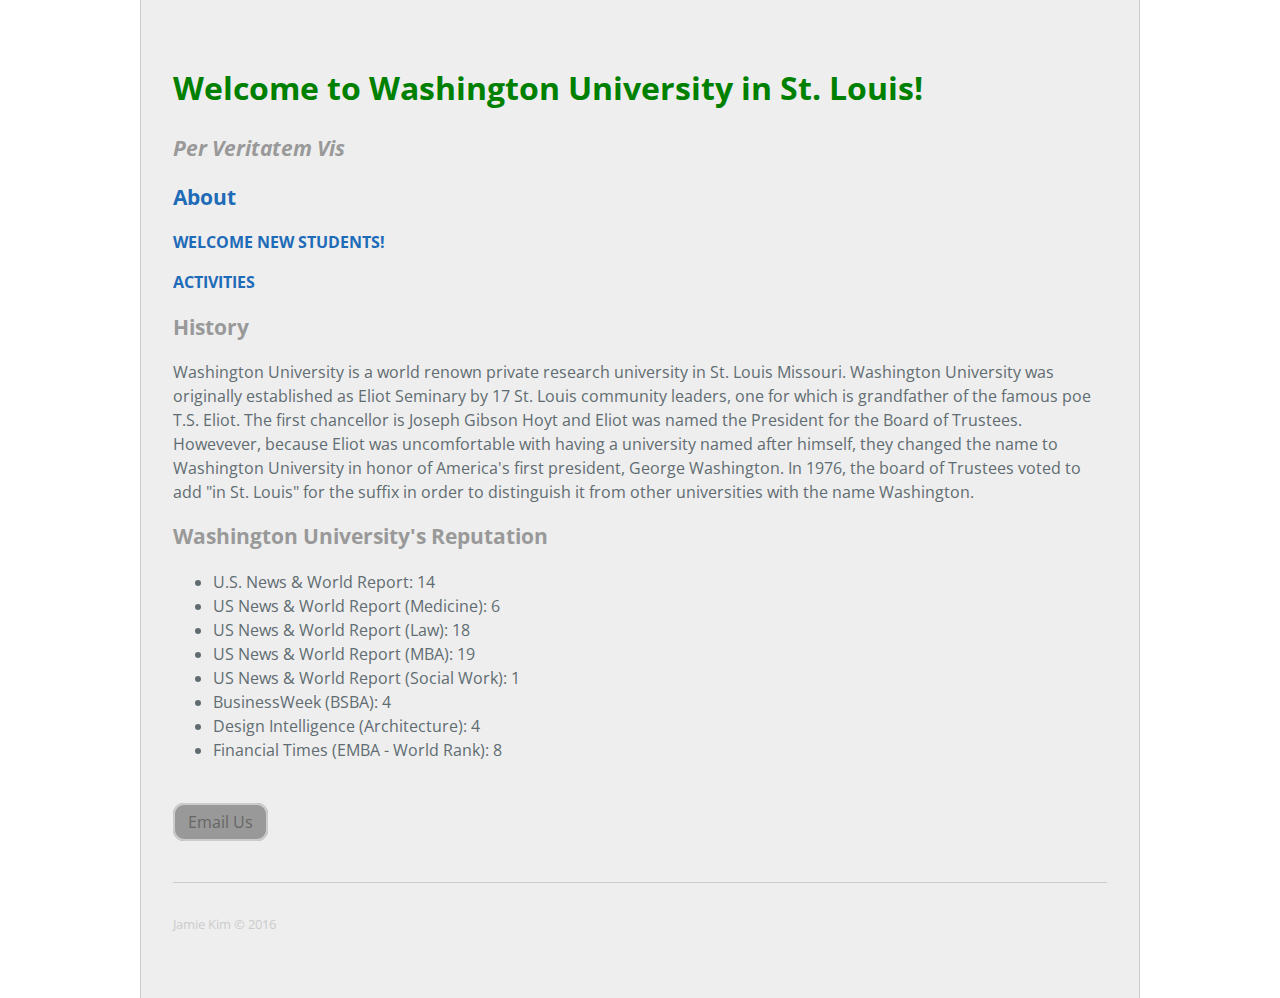
<file: About.html>
<!DOCTYPE html>
<html lang="en-us">
  <head>
    <meta charset="UTF-8">
    <title> Q & A  </title>
    <meta name="viewport" content="width=device-width, initial-scale=1">
    <link rel="stylesheet" type="text/css" href="stylesheets/normalize.css" media="screen">
    <link href='https://fonts.googleapis.com/css?family=Open+Sans:400,700' rel='stylesheet' type='text/css'>
    <link rel="stylesheet" type="text/css" href="stylesheets/jquery.modal.css" media="screen">
    <link rel="stylesheet" type="text/css" href="stylesheets/stylesheet.css" media="screen">
  </head>
  <body>

   

 <!-- Modals; Edit with care -->
    <div id="img1" style="display:none;">

      <h2>Contact Us</h2>

     

      <form action="//formspree.io/kymn4875@gmail.com" method="POST">
        <div>
          <label>name</label>
          <input type="text" name="name" value="your name">
        </div>
        <div>
          <label>email</label>
          <input type="text" name="mail" value="your email">
        </div>
        <div>
          <label>Questions?</label>
          <input type="text" name="comment" value="your comment" size="50">
        </div>
        <div>
          <input type="submit" value="Send">
        </div>
      </form>
    </div>

    <div class="container">

      <section class="page-header">
                
         <a href= "http://kmj4875.github.io/Q-A/"><h1 class="project-name"><font color="green">Welcome to Washington University in St. Louis!</font> </h1></a>
        <h2 class="project-tagline"> <i> Per Veritatem Vis </i> </h2>
       
         <a href="About.html">  <h2>About</a></h2> 
  
           <a href="welcomenewstudents.html">  <h3>Welcome New Students!</a> </h3>
          
          <a href="activities.html"><h3> Activities </a></h3>
     
	<h2 class="project-name">History </h2>
          <p>Washington University is a world renown private research university in St. Louis 
          Missouri. Washington University was originally established as Eliot Seminary by 17 St. 
          Louis community leaders, one for which is grandfather of the famous poe T.S. Eliot. 
          The first chancellor is Joseph Gibson Hoyt and Eliot was named the President for the 
          Board of Trustees. Howevever, because Eliot was uncomfortable with having a university 
          named after himself, they changed the name to Washington University in honor of America's 
          first president, George Washington. In 1976, the board of Trustees voted to add "in St. Louis" 
          for the suffix in order to distinguish it from other universities with the name Washington. 
          </p>
          
          <h2 class="project-name">Washington University's Reputation </h2>
          <ul>
         <li> U.S. News & World Report:	14 </li>
         <li> US News & World Report (Medicine):	6 </li>
		<li>US News & World Report (Law):	18 </li>
		<li>US News & World Report (MBA):	19 </li>
		<li>US News & World Report (Social Work):	1</li>
		<li>BusinessWeek (BSBA):	4 </li>
		<li>Design Intelligence (Architecture):	4 </li>
		<li>Financial Times (EMBA - World Rank):	8</li>
        </ul>
        
    

      <section class="main-content">
      
    
      <a href="#img1" rel="modal:open" class="button"> Email Us </a>
      </section>

      <footer class="site-footer">
        <hr>
        <p> Jamie Kim ©  2016 </p>
      </footer>

	
<!-- JavaScript; Do not edit below -->
       <script src="js/jquery-1.12.0.min.js"></script>
        <script src="js/jquery.modal.min.js"></script>

    </div>
  </body>
</html>
</file>
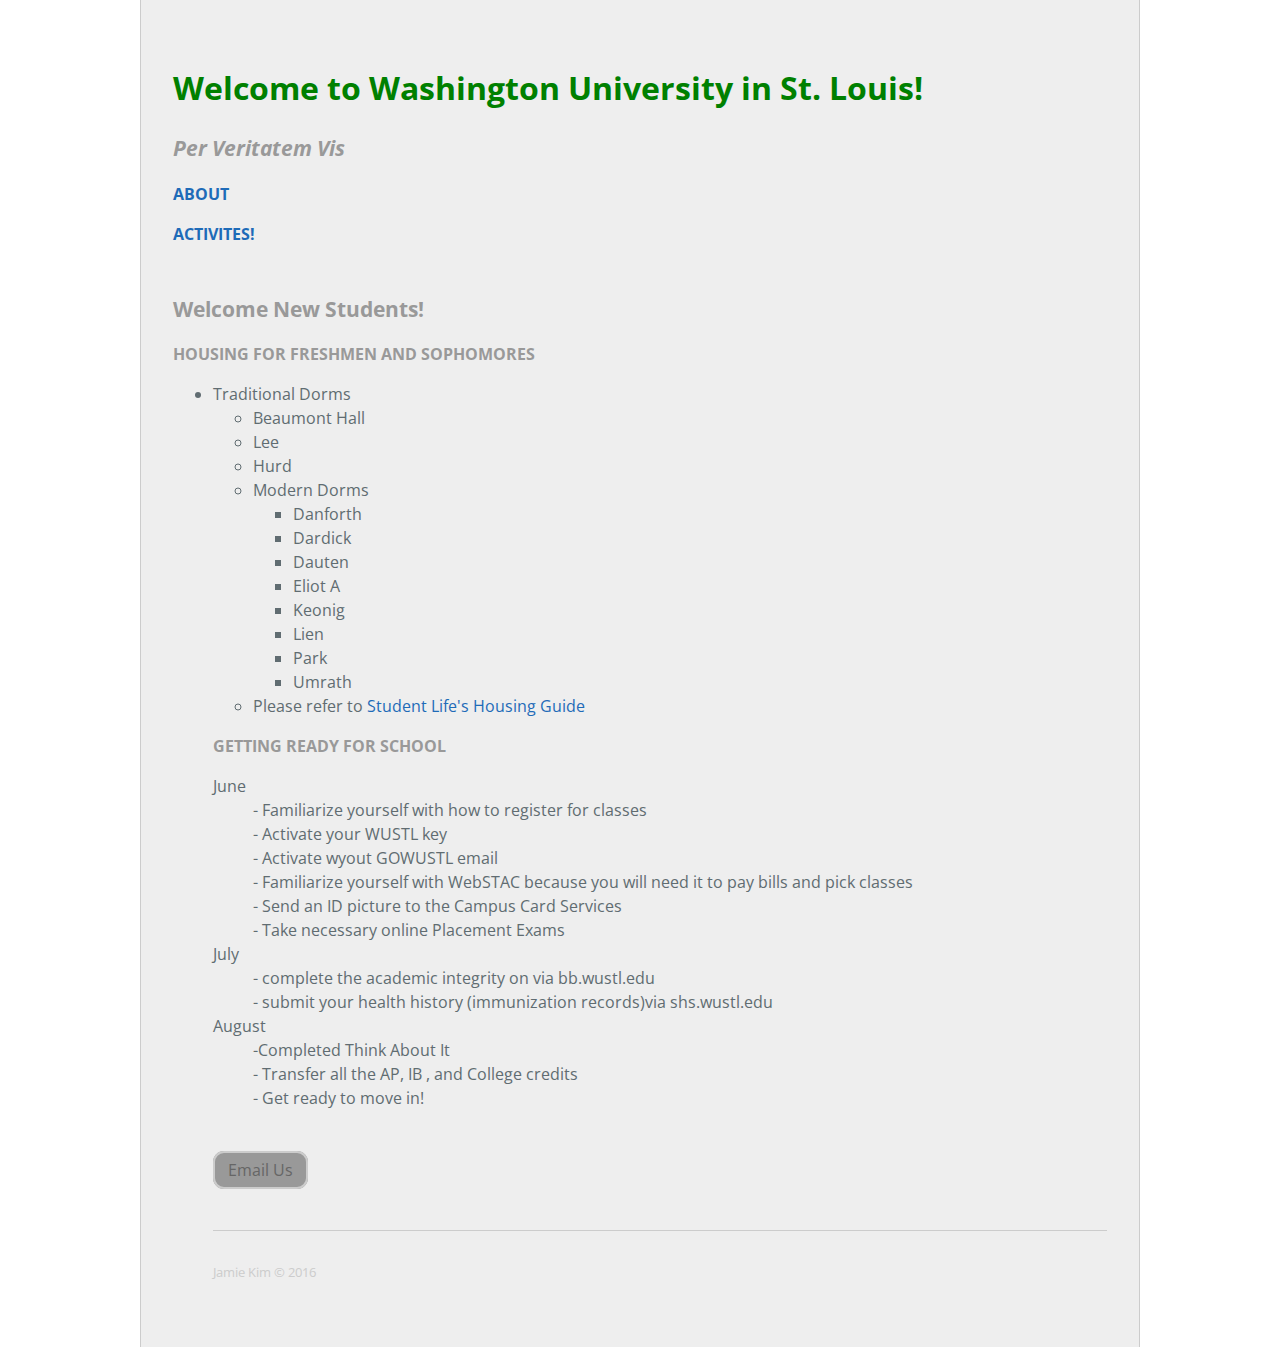
<file: welcomenewstudents.html>
<!DOCTYPE html>
<html lang="en-us">
  <head>
    <meta charset="UTF-8">
    <title> Q & A  </title>
    <meta name="viewport" content="width=device-width, initial-scale=1">
    <link rel="stylesheet" type="text/css" href="stylesheets/normalize.css" media="screen">
    <link href='https://fonts.googleapis.com/css?family=Open+Sans:400,700' rel='stylesheet' type='text/css'>
    <link rel="stylesheet" type="text/css" href="stylesheets/jquery.modal.css" media="screen">
    <link rel="stylesheet" type="text/css" href="stylesheets/stylesheet.css" media="screen">
  </head>
  <body>

   

 <!-- Modals; Edit with care -->
    <div id="img1" style="display:none;">

      <h2>Contact Us!</h2>

     

      <form action="//formspree.io/kymn4875@gmail.com" method="POST">
        <div>
          <label>Name</label>
          <input type="text" name="name" value="your name">
        </div>
        <div>
          <label>Email</label>
          <input type="text" name="mail" value="your email">
        </div>
        <div>
          <label>Questions?</label>
          <input type="text" name="comment" value="your comment" size="50">
        </div>
        <div>
          <input type="submit" value="Send">
        </div>
      </form>
    </div>

    <div class="container">

      <section class="page-header">
       <a href= "http://kmj4875.github.io/Q-A/"><h1 class="project-name"><font color="green">Welcome to Washington University in St. Louis!</font> </h1></a>
        <h2 class="project-tagline"> <i> Per Veritatem Vis </i> </h2>
     


       
       <h3> <a href="About.html">  About</a></h3> 
      
          <h3> <a href="activities.html">  Activites!</a> </h3>
      <section class="main-content">
     
       <h2 class="project-name"> Welcome New Students! </h2>
   
         <h3> Housing for Freshmen and Sophomores </h3>
	<ul>
		<li>Traditional Dorms</li> 
		<ul>
			<li> Beaumont Hall</li>
			<li> Lee</li>
			<li> Hurd</li>
		</ul>
  		<ul>
  		<li>Modern Dorms</li>
  		<ul>
  			<li>Danforth</li>
		<li>Dardick</li>
		<li> Dauten</li>
		<li> Eliot A</li>
		<li> Keonig</li>
		<li> Lien</li>
		<li> Park</li>
		<li> Umrath</li>
	</ul>
              
        <li>Please refer to <a href="http://www.studlife.com/housing/"> Student Life's Housing Guide</a>  </li> 
       </ul>
    
<h3> Getting Ready for School</h3>
<dl>
  <dt>June  </dt>
  <dd>- Familiarize yourself with how to register for classes </dd>
<dd>- Activate your WUSTL key</dd>
<dd>- Activate wyout GOWUSTL email</dd>
<dd>- Familiarize yourself with WebSTAC because you will need it to pay bills and pick classes </dd>
  <dd>- Send an ID picture to the Campus Card Services</dd>
    <dd>- Take necessary online Placement Exams</dd>
  <dt>July</dt>
  <dd>- complete the academic integrity on via bb.wustl.edu</dd>
<dd>- submit your health history (immunization records)via shs.wustl.edu</dd>
<dt>August </dt>
<dd>-Completed Think About It</dd>
<dd>- Transfer all the AP, IB , and College credits</dd>
<dd>- Get ready to move in!</dd>

</dl>

      <section class="main-content">
     
     
     <p> <a href="#img1" rel="modal:open" class="button"> Email Us </a> </p>
      </section>

      <footer class="site-footer">
        <hr>
        <p> Jamie Kim ©  2016 </p>
      </footer>

	
<!-- JavaScript; Do not edit below -->
       <script src="js/jquery-1.12.0.min.js"></script>
        <script src="js/jquery.modal.min.js"></script>

    </div>
  </body>
</html>
</file>
<file: stylesheets/stylesheet.css>
* {
  box-sizing: border-box; }

body {
  padding: 0 1rem;
  margin: 0;
  font-family: "Open Sans", "Helvetica Neue", Helvetica, Arial, sans-serif;
  font-size: 16px;
  line-height: 1.5;
  color: #606c71;
  text-align: center;
}

.container {
  max-width: 1000px;
  min-height: 800px;
  border-left: 1px solid #ccc;
  border-right: 1px solid #ccc;
  margin: 0 auto;
  padding: 1rem 2rem;
  text-align: left;
  background-color: #eee;
}

section {
    margin: 3em 0;
}

a {
  color: #1e6bb8;
  text-decoration: none; }
  a:hover {
    text-decoration: underline; }

.button {
    border: 2px solid #ccc;
    background-color: #999;
    color: #666;
    padding: 6px 13px;
    border-radius: 11px;
    margin: 1em 0;
}

.button:hover {
  background-color: #666;
  color: #000;
  text-decoration: none;
}

h2 {
  color: #999;
  font-size: 1.3em;
}

h3 {
  color: #999;
  font-size: 1em;
  text-transform: uppercase;
}

h1 + h2 {
  margin-top: -1.8rem;
}

hr {
  margin: 2rem 0;
  border: 1px none;
  border-top: 1px solid #ccc;
}

h3 + hr {
  margin-top: -0.8rem;
  margin-bottom: 0;
}

footer {
    font-size: 13px;
    color: #ccc;
}


/*Tables*/
table {
    width: 100%;
}

table tr th {
  border-bottom: 1px solid #999;
}

/*forms*/
form div {
  margin-bottom: 20px;
}

/*modal*/
.modal {
    max-width: 800px;
    min-width: 300px;
    width: auto;
}

.modal img {
  width: 100%;
}
</file>
